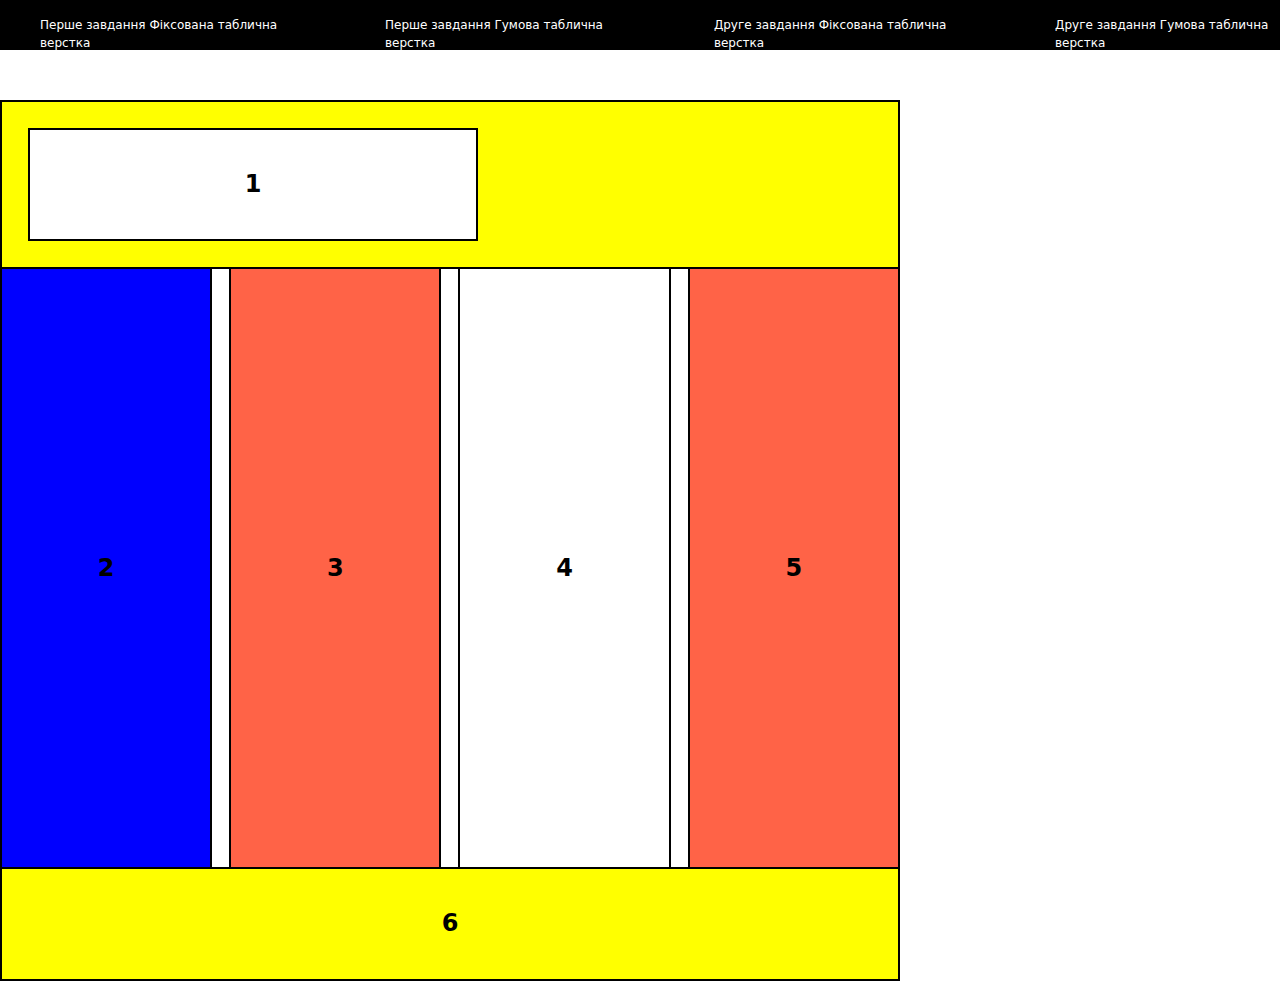
<file: index.html>
<!DOCTYPE html>
<html lang="en">
<head>
    <meta charset="UTF-8">
    <meta name="viewport" content="width=device-width, initial-scale=1.0">
    <title>Document</title>
    <link rel="stylesheet" href="https://cdnjs.cloudflare.com/ajax/libs/modern-normalize/1.0.0/modern-normalize.min.css">
    <link rel="stylesheet" href="./style.css">
</head>
<body>
    <header>
        <ul>
            <li><a href="index.html">Перше завдання Фіксована таблична верстка</a></li>
            <li><a href="index-2.html">Перше завдання Гумова таблична верстка</a></li>
            <li><a href="index2.html">Друге завдання Фіксована таблична верстка</a></li>
            <li><a href="index2-2.html">Друге завдання Гумова таблична верстка</a></li>
        </ul>
    </header>
    <main>
        <table class="mainTable">
            <tr>
                <td class="element1" colspan="7">
                    <table class="inner1">
                        <tr>
                            <td><h2 class="elementDescription">1</h2></td>
                        </tr>
                    </table>                    
                </td>
            </tr>
            <tr>               
                <td class="element2">
                    <h2 class="elementDescription">2</h2>
                </td>   
                <td class="space"></td>
                <td class="element3">
                    <h2 class="elementDescription">3</h2>
                </td>  
                <td class="space"></td>
                <td class="element3 element4">
                    <h2 class="elementDescription">4</h2>
                </td>  
                <td class="space"></td>
                <td class="element3 element5">
                    <h2 class="elementDescription">5</h2>
                </td>                 
            </tr>
            <tr>
                <td class="element1" colspan="7">
                    <h2 class="elementDescription">6</h2>
                </td>
            </tr>
        </table>
    </main>
    <footer></footer>
</body>
</html>
</file>
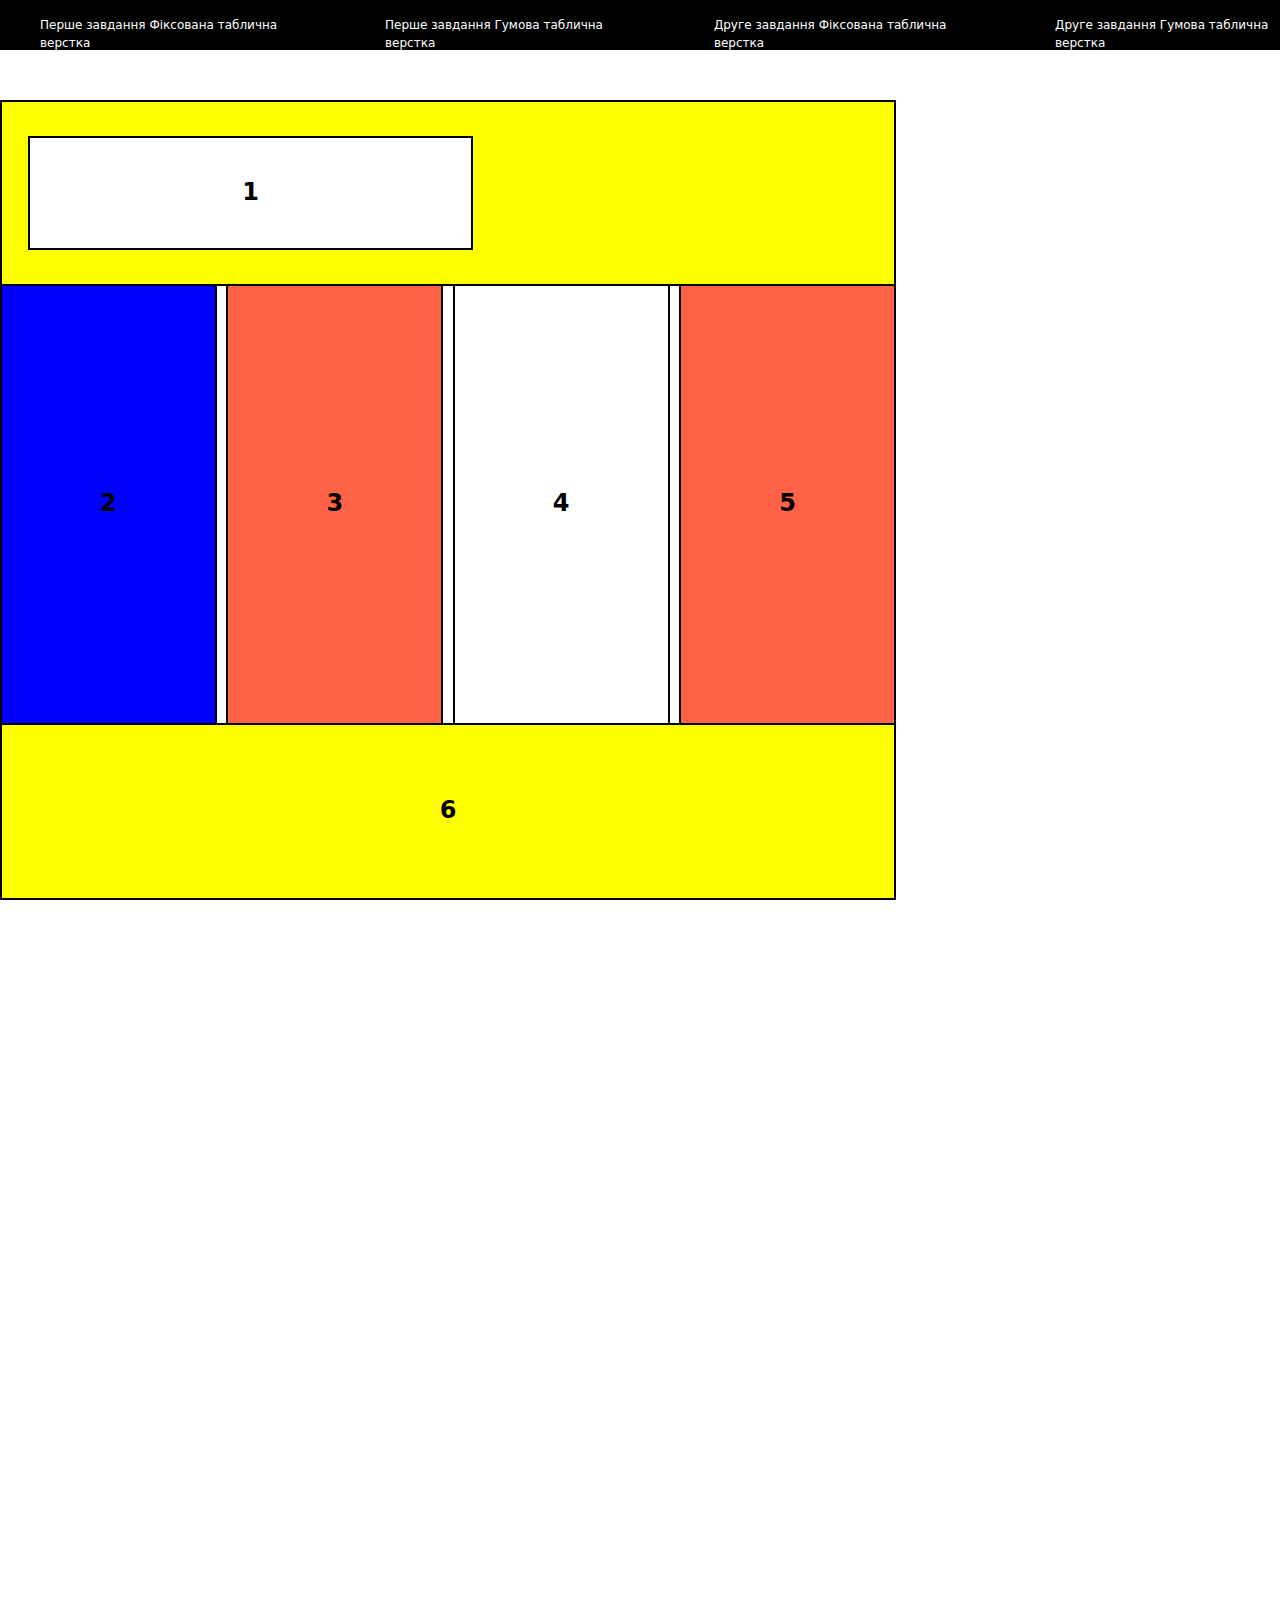
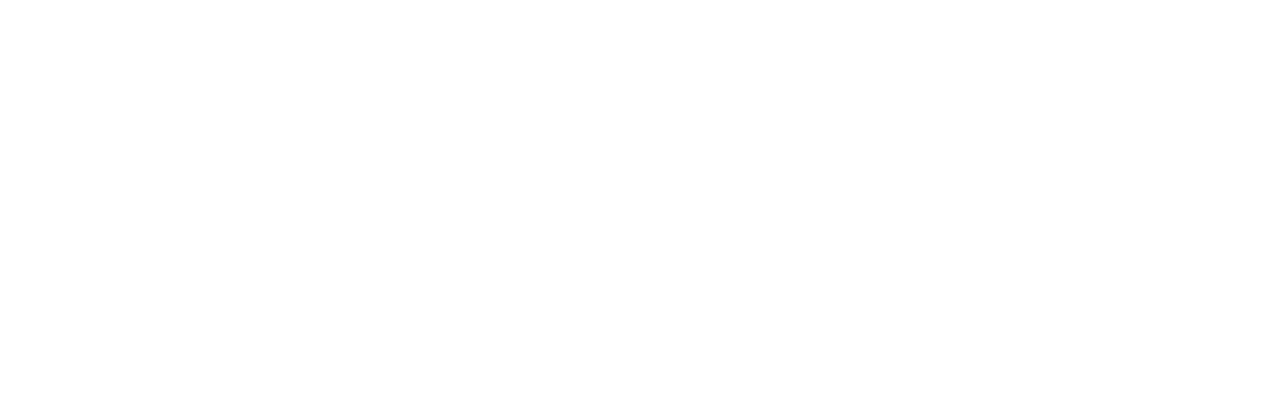
<file: index-2.html>
<!DOCTYPE html>
<html lang="en">
<head>
    <meta charset="UTF-8">
    <meta name="viewport" content="width=device-width, initial-scale=1.0">
    <title>Document</title>
    <link rel="stylesheet" href="https://cdnjs.cloudflare.com/ajax/libs/modern-normalize/1.0.0/modern-normalize.min.css">
    <link rel="stylesheet" href="./style-2.css">
</head>
<body>
    <header>
        <ul>
            <li><a href="index.html">Перше завдання Фіксована таблична верстка</a></li>
            <li><a href="index-2.html">Перше завдання Гумова таблична верстка</a></li>
            <li><a href="index2.html">Друге завдання Фіксована таблична верстка</a></li>
            <li><a href="index2-2.html">Друге завдання Гумова таблична верстка</a></li>
        </ul>
    </header>
    <main>
        <table class="mainTable">
            <tr>
                <td class="element1" colspan="7">
                    <table class="inner1">
                        <tr>
                            <td><h2 class="elementDescription">1</h2></td>
                        </tr>
                    </table>                    
                </td>
            </tr>
            <tr>               
                <td class="element2">
                    <h2 class="elementDescription">2</h2>
                </td>   
                <td class="space"></td>
                <td class="element3">
                    <h2 class="elementDescription">3</h2>
                </td>  
                <td class="space"></td>
                <td class="element3 element4">
                    <h2 class="elementDescription">4</h2>
                </td>  
                <td class="space"></td>
                <td class="element3 element5">
                    <h2 class="elementDescription">5</h2>
                </td>                 
            </tr>
            <tr>
                <td class="element1" colspan="7">
                    <h2 class="elementDescription">6</h2>
                </td>
            </tr>
        </table>
    </main>
    <footer></footer>
</body>
</html>
</file>
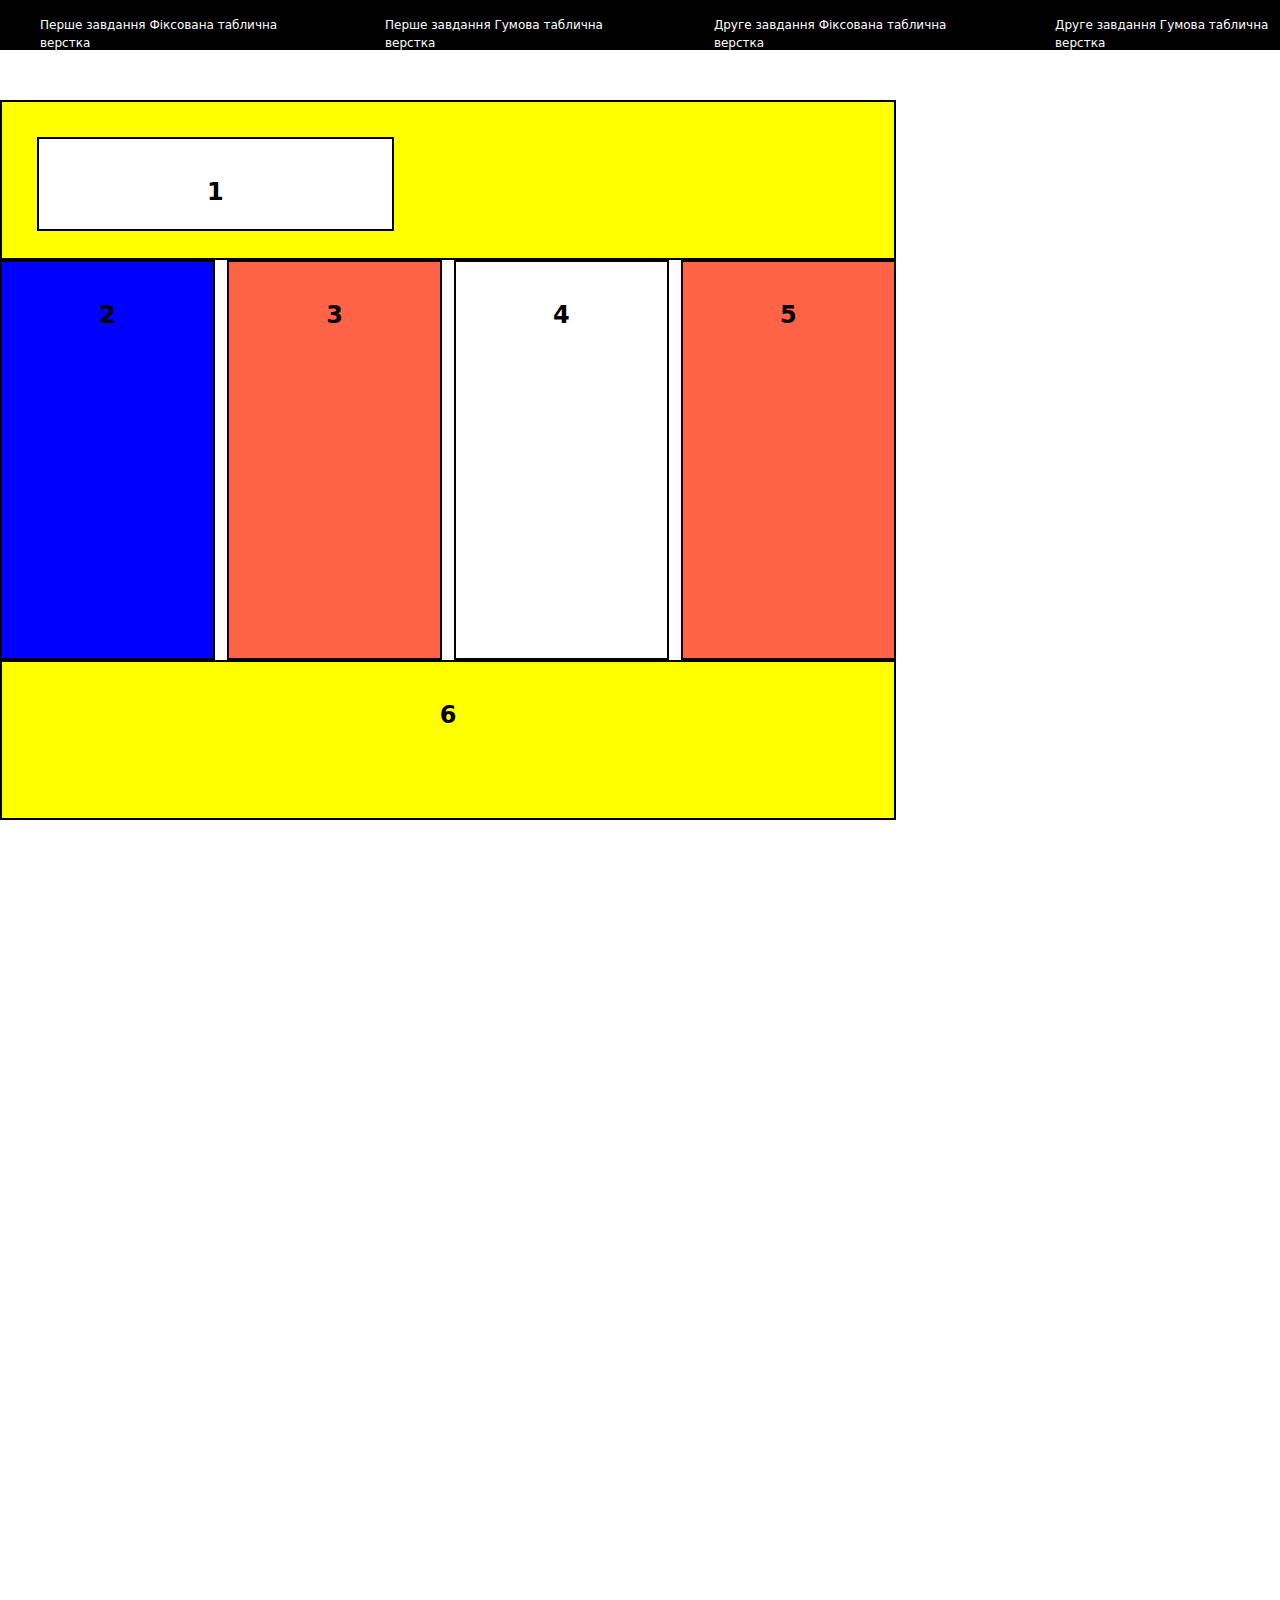
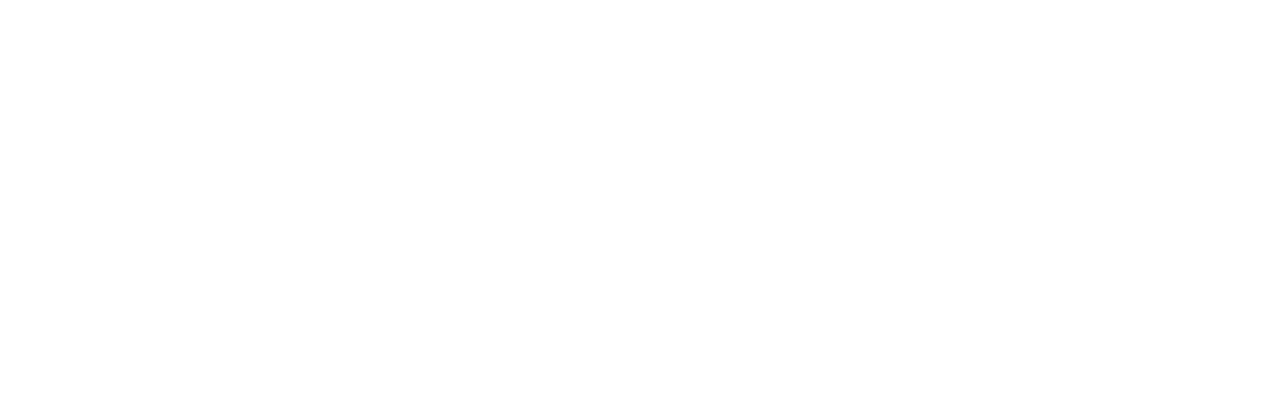
<file: index2-2.html>
<!DOCTYPE html>
<html lang="en">
<head>
    <meta charset="UTF-8">
    <meta name="viewport" content="width=device-width, initial-scale=1.0">
    <title>Document</title>
    <link rel="stylesheet" href="https://cdnjs.cloudflare.com/ajax/libs/modern-normalize/1.0.0/modern-normalize.min.css">
    <link rel="stylesheet" href="./style2-2.css">
</head>
<body>
    <header>
        <ul>
            <li><a href="index.html">Перше завдання Фіксована таблична верстка</a></li>
            <li><a href="index-2.html">Перше завдання Гумова таблична верстка</a></li>
            <li><a href="index2.html">Друге завдання Фіксована таблична верстка</a></li>
            <li><a href="index2-2.html">Друге завдання Гумова таблична верстка</a></li>
        </ul>
    </header>
    <main>
        <div class="element1" >
            <div class="inner1">
                <h2 class="elementDescription">1</h2>
            </div>
        </div>    
        <div class="element2">
            <h2 class="elementDescription">2</h2>
        </div>
        <div class="element3 ">
            <h2 class="elementDescription">3</h2>
        </div>
        <div class="element3 element4">
            <h2 class="elementDescription">4</h2>
        </div>
        <div class="element3 element5">
            <h2 class="elementDescription">5</h2>
        </div>
        <div class="element1 element6" >                
            <h2 class="elementDescription">6</h2>
        </div>              
    </main>
    <footer></footer>
</body>
</html>
</file>
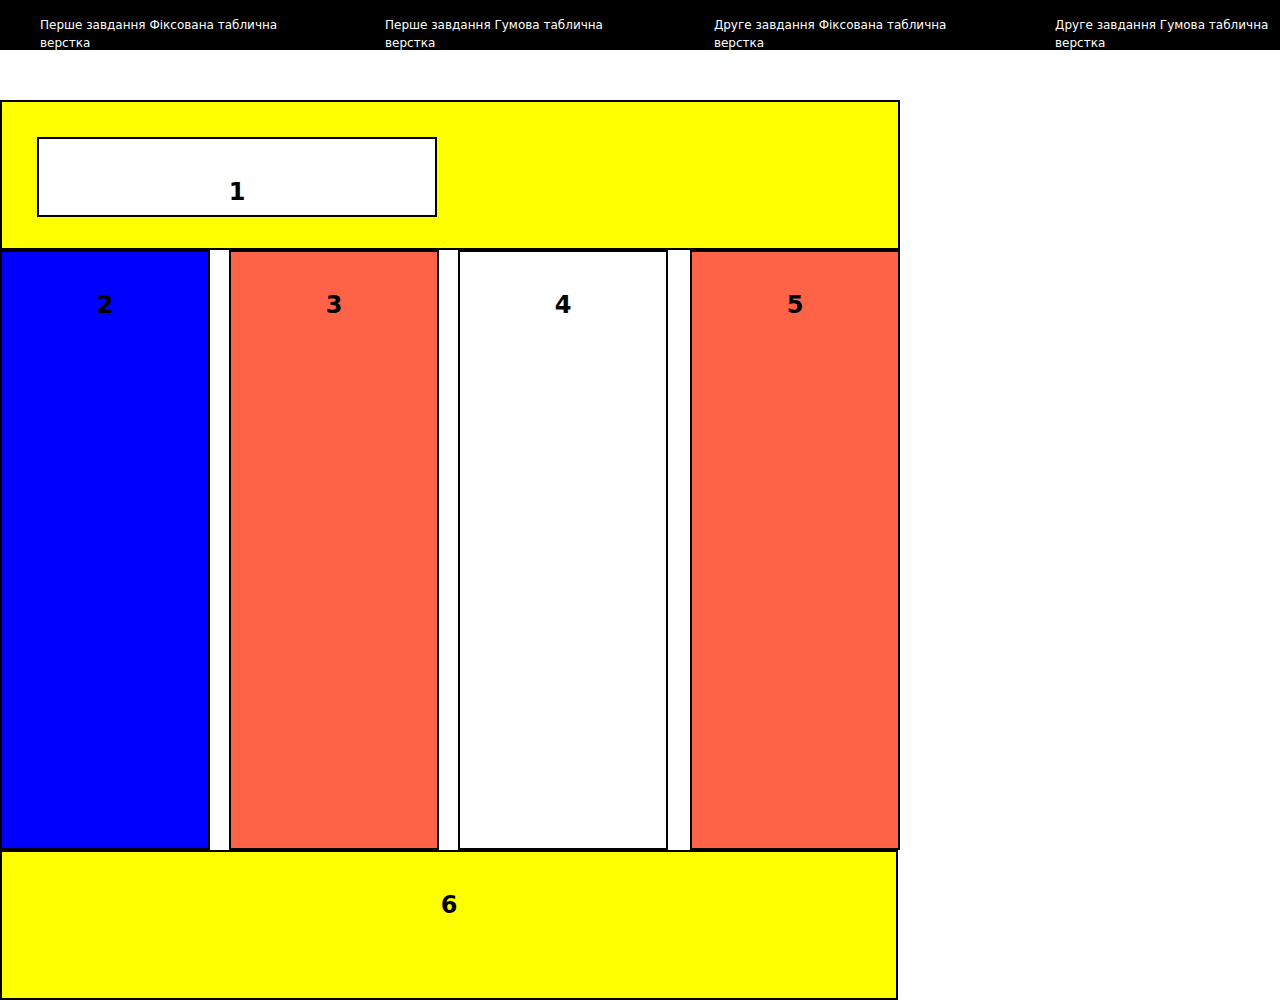
<file: index2.html>
<!DOCTYPE html>
<html lang="en">
<head>
    <meta charset="UTF-8">
    <meta name="viewport" content="width=device-width, initial-scale=1.0">
    <title>Document</title>
    <link rel="stylesheet" href="https://cdnjs.cloudflare.com/ajax/libs/modern-normalize/1.0.0/modern-normalize.min.css">
    <link rel="stylesheet" href="./style2.css">
</head>
<body>
    <header>
        <ul>
            <li><a href="index.html">Перше завдання Фіксована таблична верстка</a></li>
            <li><a href="index-2.html">Перше завдання Гумова таблична верстка</a></li>
            <li><a href="index2.html">Друге завдання Фіксована таблична верстка</a></li>
            <li><a href="index2-2.html">Друге завдання Гумова таблична верстка</a></li>
        </ul>
    </header>
    <main>
        <div class="element1" >
            <div class="inner1">
                <h2 class="elementDescription">1</h2>
            </div>
        </div>    
        <div class="element2">
            <h2 class="elementDescription">2</h2>
        </div>
        <div class="element3 ">
            <h2 class="elementDescription">3</h2>
        </div>
        <div class="element3 element4">
            <h2 class="elementDescription">4</h2>
        </div>
        <div class="element3 element5">
            <h2 class="elementDescription">5</h2>
        </div>
        <div class="element1 element6" >                
            <h2 class="elementDescription">6</h2>
        </div>              
    </main>
    <footer></footer>
</body>
</html>
</file>
<file: style.css>
header{
    background-color: black;
    height: 50px;
    margin-bottom: 50px;
}
header ul{
    list-style: none;
    display: flex;
    justify-content: center;
    gap: 100px;
    margin: 0;
}
header li{
    margin-top: 15px;
}
header a{
    text-decoration: none;
    color: white;
    font-size: 12px;
}

table{
    border-collapse: collapse;
}
table, td{
    border: 2px solid black;
}

.mainTable{
    width:900px;
    height: 300px;
}

h2.elementDescription{    
    text-align: center;
    padding: 20px;    
}
.element1{
    background-color: yellow;
}
.inner1{
    width: 450px;
    height: 80px;
    background-color: white;
    margin: 25px;
}
.element2{
    width: 210px;
    height: 600px;
    background-color: blue;
}
.space{
    width: 19px;
}
.element3{ 
    width: 210px;
    height: 600px;
    background-color: tomato;
}
.element4{
    background-color: white;
    margin-left: 0;
}
.element5{
    margin: 0;    
}
</file>
<file: style-2.css>
body{
    height: 2000px;
}
header{
    background-color: black;
    height: 50px;
    margin-bottom: 50px;
}
header ul{
    list-style: none;
    display: flex;
    justify-content: center;
    gap: 100px;
    margin: 0;
}
header li{
    margin-top: 15px;
}
header a{
    text-decoration: none;
    color: white;
    font-size: 12px;
}

table{
    border-collapse: collapse;
}
table, td{
    border: 2px solid black;
}

main{
    width:70%;
    height: 40%;
}
.mainTable{
    height: 100%;
}

h2.elementDescription{    
    text-align: center;
    padding: 20px;    
}
.element1{
    width: 100%;
    height: 20%;    
    background-color: yellow;
}
.inner1{
    width: 50%;
    height: 60%;
    background-color: white;
    margin: 25px;
}
.element2{
    width: 24%;
    height: 50%;
    background-color: blue;
}
.space{
    width: 19px;
}
.element3{ 
    width: 24%;
    height: 50%;
    background-color: tomato;
}
.element4{
    background-color: white;
    margin-left: 0;
}
.element5{
    margin: 0;    
}
</file>
<file: style2-2.css>
body{
    height: 2000px;
}
header{
    background-color: black;
    height: 50px;
    margin-bottom: 50px;
}
header ul{
    list-style: none;
    display: flex;
    justify-content: center;
    gap: 100px;
    margin: 0;
}
header li{
    margin-top: 15px;
}
header a{
    text-decoration: none;
    color: white;
    font-size: 12px;
}
div{
    border: 2px solid black;    
}

main{
    width:70%;
    height: 40%;
}

h2.elementDescription{      
    text-align: center;
    padding: 20px;        
}
.element1{
    width: 100%;
    height: 20%;    
    background-color: yellow;
}
.inner1{
    width: 40%;
    height: 60%;
    background-color: white;
    margin: 35px;
}
.element2{
    width: 24%;
    height: 50%;
    background-color: blue;
    float: left;
}
.element3{
    margin: 0 1.333%;
    width: 24%;
    height: 50%;
    float: left;
    background-color: tomato;
}
.element4{
    background-color: white;
    margin-left: 0;
}

.element5{
    margin: 0;    
}
.element6{
    display: inline-block;
}
</file>
<file: style2.css>
header{
    background-color: black;
    height: 50px;
    margin-bottom: 50px;
}
header ul{
    list-style: none;
    display: flex;
    justify-content: center;
    gap: 100px;
    margin: 0;
}
header li{
    margin-top: 15px;
}
header a{
    text-decoration: none;
    color: white;
    font-size: 12px;
}
div{
    border: 2px solid black;    
}

main{
    width:900px;    
}

h2.elementDescription{      
    text-align: center;
    padding: 20px;        
}
.element1{
    height: 150px;    
    background-color: yellow;
}
.inner1{
    width: 400px;
    height: 80px;
    background-color: white;
    margin: 35px;
}
.element2{
    width: 210px;
    height: 600px;
    background-color: blue;
    float: left;
}
.element3{
    margin: 0 19px;
    width: 210px;
    height: 600px;
    float: left;
    background-color: tomato;
}
.element4{
    background-color: white;
    margin-left: 0;
}
.element5{
    margin: 0;    
    float: right;
}
.element6{
    display: inline-block;
    width: 898px;
}
</file>
